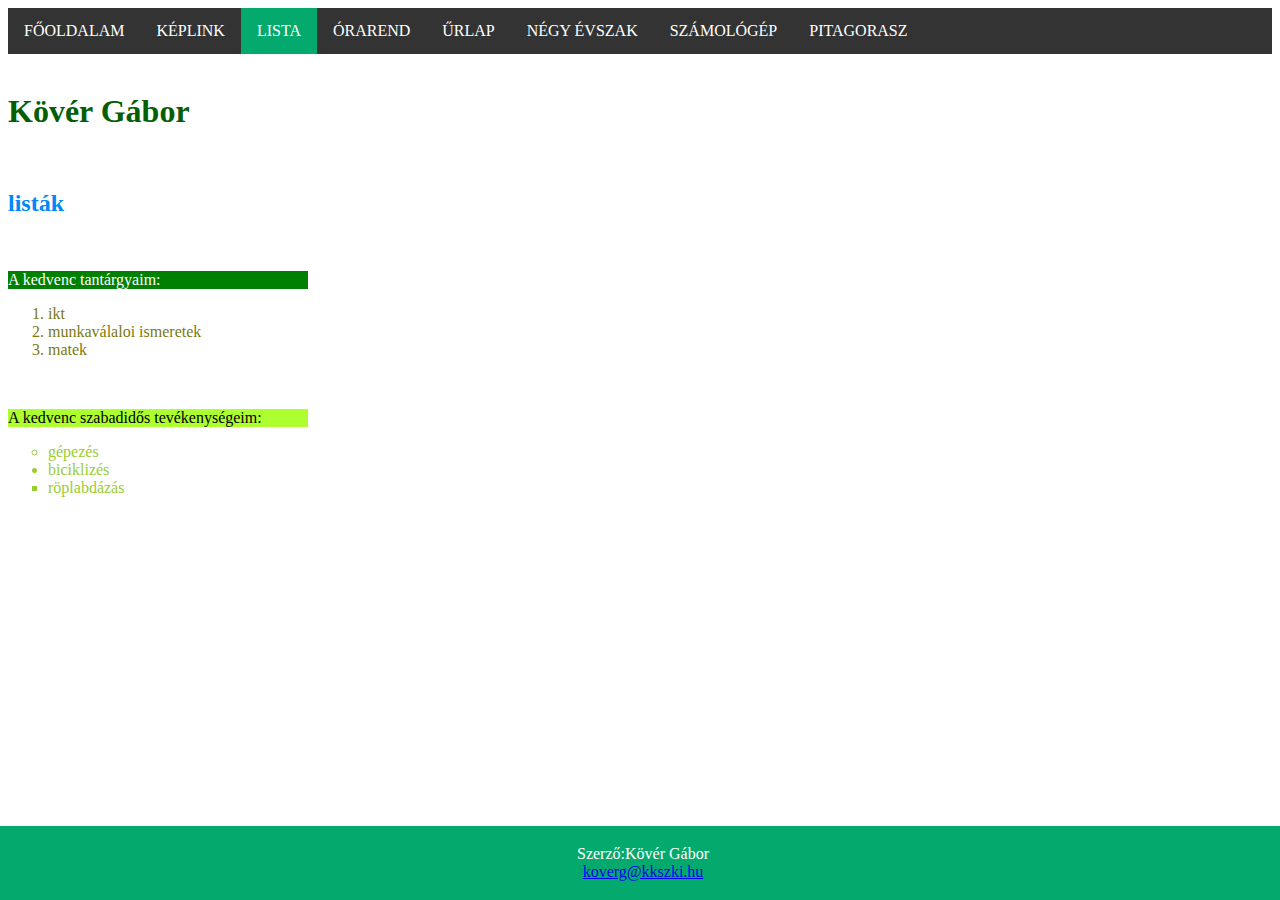
<file: lista.html>
<!DOCTYPE html>
<html lang="hu">
<head>
    <meta charset="UTF-8">
    <meta http-equiv="X-UA-Compatible" content="IE=edge">
    <title>listák</title>
    <link rel="stylesheet" href="style.css">
    <style>
        ul {
          list-style-type: none;
          margin: 0;
          padding: 0;
          overflow: hidden;
          background-color: #333;
        }
        
        li a{
          float: left;
        }
        
        li a {
          display: block;
          color: white;
          text-align: center;
          padding: 14px 16px;
          text-decoration: none;
        }
        
        li a:hover:not(.active) {
          background-color: #111;
        }
        
        .active {
          background-color: #04AA6D;
        }
        </style>
        <link rel="apple-touch-icon" sizes="180x180" href="apple-touch-icon.png">
        <link rel="icon" type="image.png" sizes="32x32" href="favicon-32x32.png">
        <link rel="icon" type="image.png" sizes="16x16" href="favicon-16x16.png">
        <link rel="manifest" href="site.webmanifest">
        <link rel="mask-icon" href="safari-pinned-tab.svg" color="#5bbad5">
        <meta name="msapplication-TileColor" content="#da532c">
        <meta name="theme-color" content="#ffffff">
</head>
<body>
  <ul>
    <li><a href="index.html">FŐOLDALAM</a></li>
    <li><a href="keplink.html">KÉPLINK</a></li>
    <li><a  class="active"lista.html>LISTA</a></li>
    <li><a href="tablazat.html">ÓRAREND</a></li>
    <li><a href="urlap.html">ŰRLAP</a></li>
    <li><a href="negyevszak.html">NÉGY ÉVSZAK</a></li>
    <li><a href="szamolo.html">SZÁMOLÓGÉP</a></li>
    <li><a href="pita.html">PITAGORASZ</a></li>
  </ul>
<br>
    <h1 style="color:rgb(4, 94, 4);">Kövér Gábor</h1>
    <br>
    <h2 style="color:rgb(2, 135, 243);">listák</h2>
    <br>
    <p style="background-color:green; color:white; width: 300px;">A kedvenc tantárgyaim:</p>
    <ol style="color:rgb(122, 122, 14);">
   <li type="1">ikt</li> 
   <li type="1">munkaválaloi ismeretek</li>
   <li type="1">matek</li>
    </ol>
   <br>
   <p style="background-color:greenyellow; color:black; width: 300px;">A kedvenc szabadidős tevékenységeim:</p>
   <ol style="color:yellowgreen;" >
<li type="circle">gépezés</li>
<li type="disc">biciklizés</li>
<li type="square">röplabdázás</li>
   </ol>
<br><footer>
<p>Szerző:Kövér Gábor<br>
  <a href="mailto:koverg@kkszki.hu">koverg@kkszki.hu</a></p>
</footer>
</body>
</html>
</file>
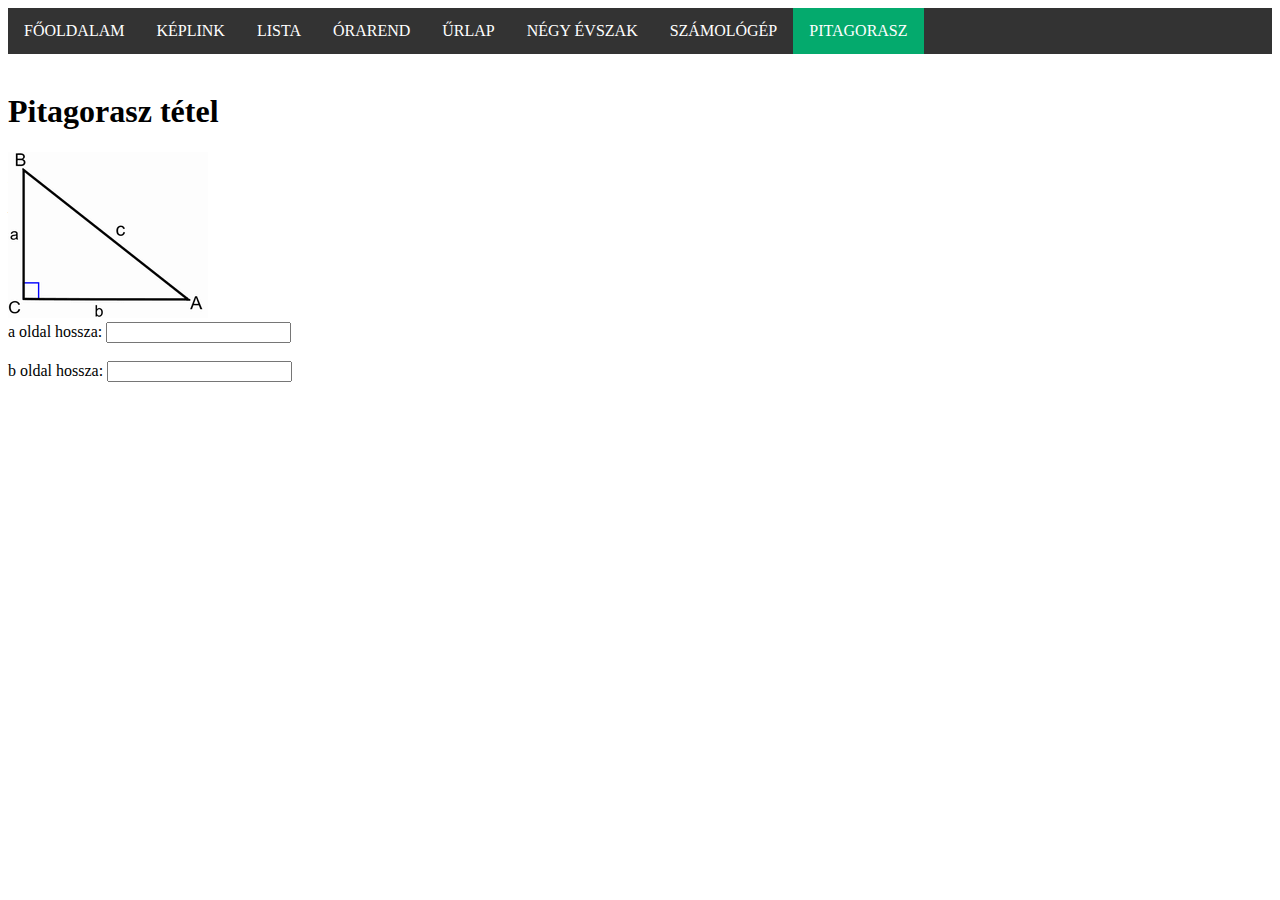
<file: pita.html>
<!DOCTYPE html>
<html>
<head>
    <meta charset="UTF-8">
    <title>Pitagorasz tétel</title>
    <link rel="stylesheet" href="style.css">
    <style>
        ul {
          list-style-type: none;
          margin: 0;
          padding: 0;
          overflow: hidden;
          background-color: #333;
        }
        
        li {
          float: left;
        }
        
        li a {
          display: block;
          color: white;
          text-align: center;
          padding: 14px 16px;
          text-decoration: none;
        }
        
        li a:hover:not(.active) {
          background-color: #111;
        }
        
        .active {
          background-color: #04AA6D;
        }
        </style>

<link rel="apple-touch-icon" sizes="180x180" href="apple-touch-icon.png">
<link rel="icon" type="image.png" sizes="32x32" href="favicon-32x32.png">
<link rel="icon" type="image.png" sizes="16x16" href="favicon-16x16.png">
<link rel="manifest" href="site.webmanifest">
<link rel="mask-icon" href="safari-pinned-tab.svg" color="#5bbad5">
<meta name="msapplication-TileColor" content="#da532c">
<meta name="theme-color" content="#ffffff">
</head>
<body>
    <ul>
        <li><a href="index.html">FŐOLDALAM</a></li>
        <li><a href="keplink.html">KÉPLINK</a></li>
        <li><a href="lista.html">LISTA</a></li>
        <li><a href="tablazat.html">ÓRAREND</a></li>
        <li><a href="urlap.html">ŰRLAP</a></li>
        <li><a href="negyevszak.html">NÉGY ÉVSZAK</a></li>
        <li><a href="szamolo.html">SZÁMOLÓGÉP</a></li>
        <li><a class="active"pita.html>PITAGORASZ</a></li>
      </ul>
    <br>
    <h1>Pitagorasz tétel</h1>
    <img src="letöltés.png" alt="">
    <br>

    <label for="a">a oldal hossza:</label>
    <input type="number" id="a" name="a" oninput="drawTriangle()"><br><br>
    
    <label for="b">b oldal hossza:</label>
    <input type="number" id="b" name="b" oninput="drawTriangle()"><br><br>
    
    <div id="triangle"></div>
    
    <br>
    <div id="result"></div>
    
    <script>

function drawTriangle() {
  let a = Number(document.getElementById("a").value);
  let b = Number(document.getElementById("b").value);
  let c = Math.sqrt(Math.pow(a, 2) + Math.pow(b, 2));
  
  let triangle = document.getElementById("triangle");
  triangle.innerHTML = '<div style="border-top: '+a+'px solid transparent; border-right: '+b+'px solid black; border-bottom: 0px solid transparent; border-left: 0px solid transparent; width: 0px; height: 0px;"></div>';
  
  let result = document.getElementById("result");
  result.innerHTML = "Az eredmény (c oldal hossza): " + c;
}

      </script>
</body>
</html>
</file>
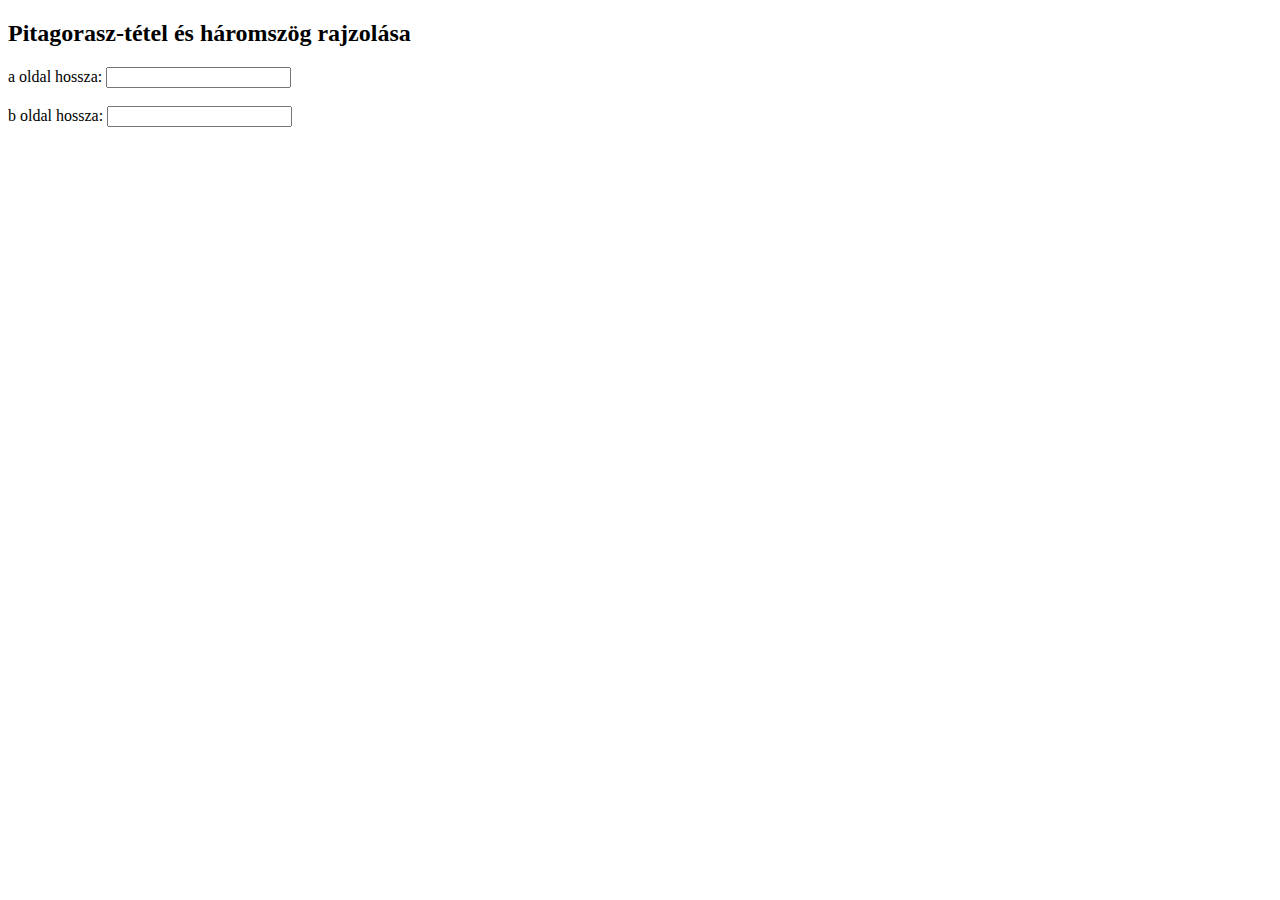
<file: pitarajz.html>
<!DOCTYPE html>
<html>
<head>
	<title>Pitagorasz-tétel és háromszög rajzolása</title>
	<meta charset="UTF-8">
	<meta name="viewport" content="width=device-width, initial-scale=1.0">
</head>
<body>

<h2>Pitagorasz-tétel és háromszög rajzolása</h2>

<label for="a">a oldal hossza:</label>
<input type="number" id="a" name="a" oninput="drawTriangle()"><br><br>

<label for="b">b oldal hossza:</label>
<input type="number" id="b" name="b" oninput="drawTriangle()"><br><br>

<div id="triangle"></div>

<br>
<div id="result"></div>

<script>

function drawTriangle() {
  let a = Number(document.getElementById("a").value);
  let b = Number(document.getElementById("b").value);
  let c = Math.sqrt(Math.pow(a, 2) + Math.pow(b, 2));
  
  let triangle = document.getElementById("triangle");
  triangle.innerHTML = '<div style="border-top: '+b+'px solid transparent; border-right: '+a+'px solid black; border-bottom: 0px solid transparent; border-left: 0px solid transparent; width: 0px; height: 0px;"></div>';
  
  let result = document.getElementById("result");
  result.innerHTML = "Az eredmény (c oldal hossza): " + c;
}

</script>

</body>
</html>
</file>
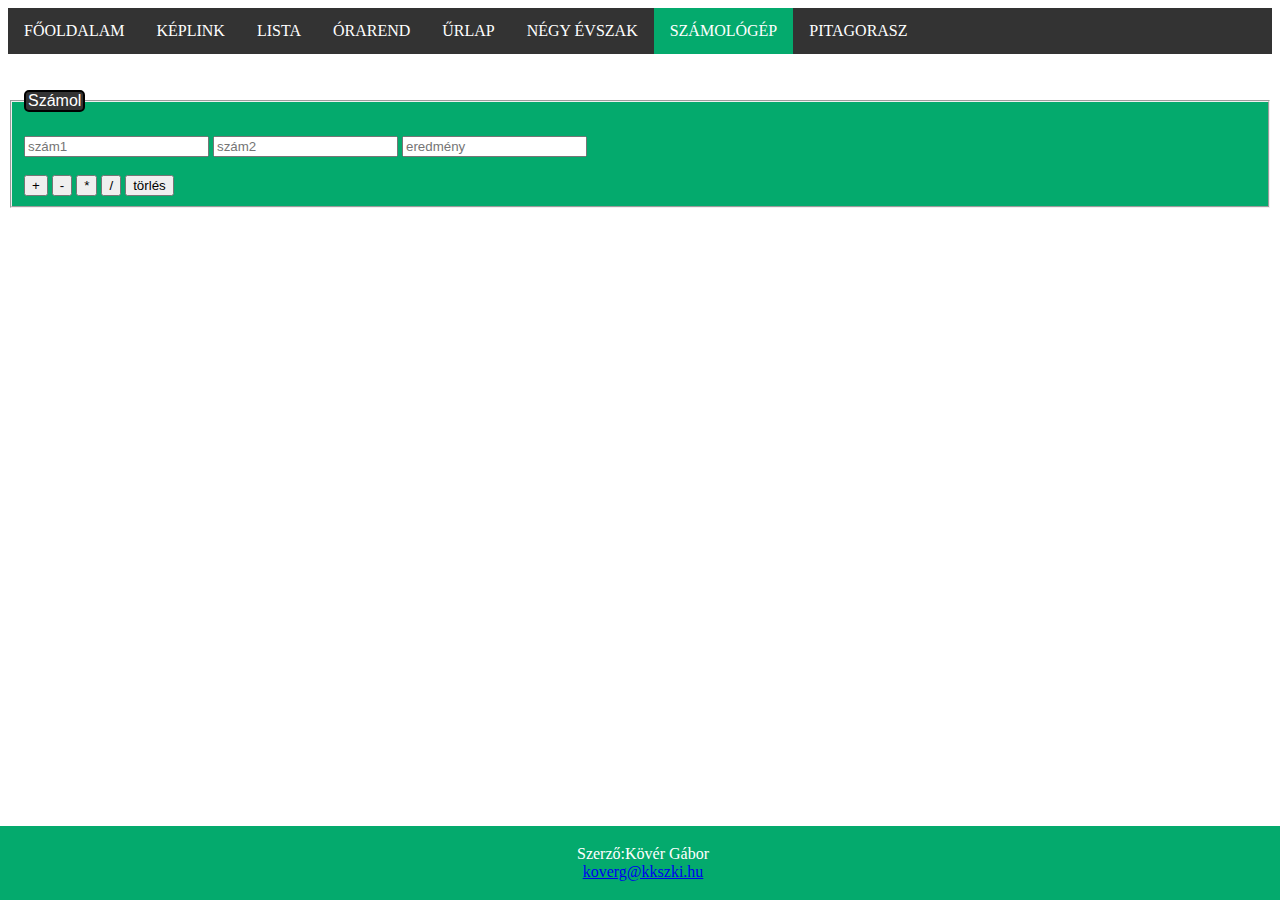
<file: szamolo.html>
<!DOCTYPE html>
<html lang="hu">
<head>
    <meta charset="UTF-8">
    <meta http-equiv="X-UA-Compatible" content="IE=edge">
    <meta name="viewport" content="width=device-width, initial-scale=1.0">
    <title>SZÁMOLÓ</title>
    <link rel="stylesheet" href="style.css">
    <style>
         fieldset{
            background-color: #04AA6D;
        }
        legend{
            color: rgb(255, 255, 255);
            background-color: #333;
            border: 2px solid black;
            font-family: Impact, Haettenschweiler, 'Arial Narrow Bold', sans-serif;
            border-radius: 5px;
        }
        table{border: 4px solid black;}
        tr,th{border: 1px dotted black;}
        td{border: 2px inset black;}
    </style>
    <style>
        ul {
          list-style-type: none;
          margin: 0;
          padding: 0;
          overflow: hidden;
          background-color: #333;
        }
        
        li {
          float: left;
        }
        
        li a {
          display: block;
          color: white;
          text-align: center;
          padding: 14px 16px;
          text-decoration: none;
        }
        
        li a:hover:not(.active) {
          background-color: #111;
        }
        
        .active {
          background-color: #04AA6D;
        }
        </style>
        <link rel="apple-touch-icon" sizes="180x180" href="apple-touch-icon.png">
        <link rel="icon" type="image.png" sizes="32x32" href="favicon-32x32.png">
        <link rel="icon" type="image.png" sizes="16x16" href="favicon-16x16.png">
        <link rel="manifest" href="site.webmanifest">
        <link rel="mask-icon" href="safari-pinned-tab.svg" color="#5bbad5">
        <meta name="msapplication-TileColor" content="#da532c">
        <meta name="theme-color" content="#ffffff">
</head>
<body>
  <ul>
    <li><a href="index.html">FŐOLDALAM</a></li>
    <li><a href="keplink.html">KÉPLINK</a></li>
    <li><a href="lista.html">LISTA</a></li>
    <li><a href="tablazat.html">ÓRAREND</a></li>
    <li><a href="urlap.html">ŰRLAP</a></li>
    <li><a href="negyevszak.html">NÉGY ÉVSZAK</a></li>
    <li><a class="active"szamolo.html>SZÁMOLÓGÉP</a></li>
    <li><a href="pita.html">PITAGORASZ</a></li>
  </ul>
  <br>
  <br>
  <form action="javascript:void(0)">
    <fieldset>
        <legend>Számol</legend>
        <br>
        <input type="number" name="sz" id="a" placeholder="szám1" requiredg>
        <input type="number" name="sz" id="b" placeholder="szám2" required>
        <input type="text" name="sz" id="c" placeholder="eredmény" readonly>
        <br><br>
        <input type="submit" value="+" onclick="ad()">
        <input type="submit" value="-" onclick="ki()">
        <input type="submit" value="*" onclick="szor()">
        <input type="submit" value="/" onclick="oszt()">
        <input type="reset" value="törlés">
    </fieldset>
</form>

<script>
    function ad() {
        c.value = Number(a.value) + Number(b.value)
    }

    function ki() {
        c.value = Number(a.value) - Number(b.value)
    }

    function szor() {
        c.value = Number(a.value) * Number(b.value)
    }

    function oszt() {
        c.value = Number(a.value) / Number(b.value)
    }
</script> 
<br>
<footer>
  <p>Szerző:Kövér Gábor<br>
  <a href="mailto:koverg@kkszki.hu">koverg@kkszki.hu</a></p>
</footer>
</body>
</html>
</file>
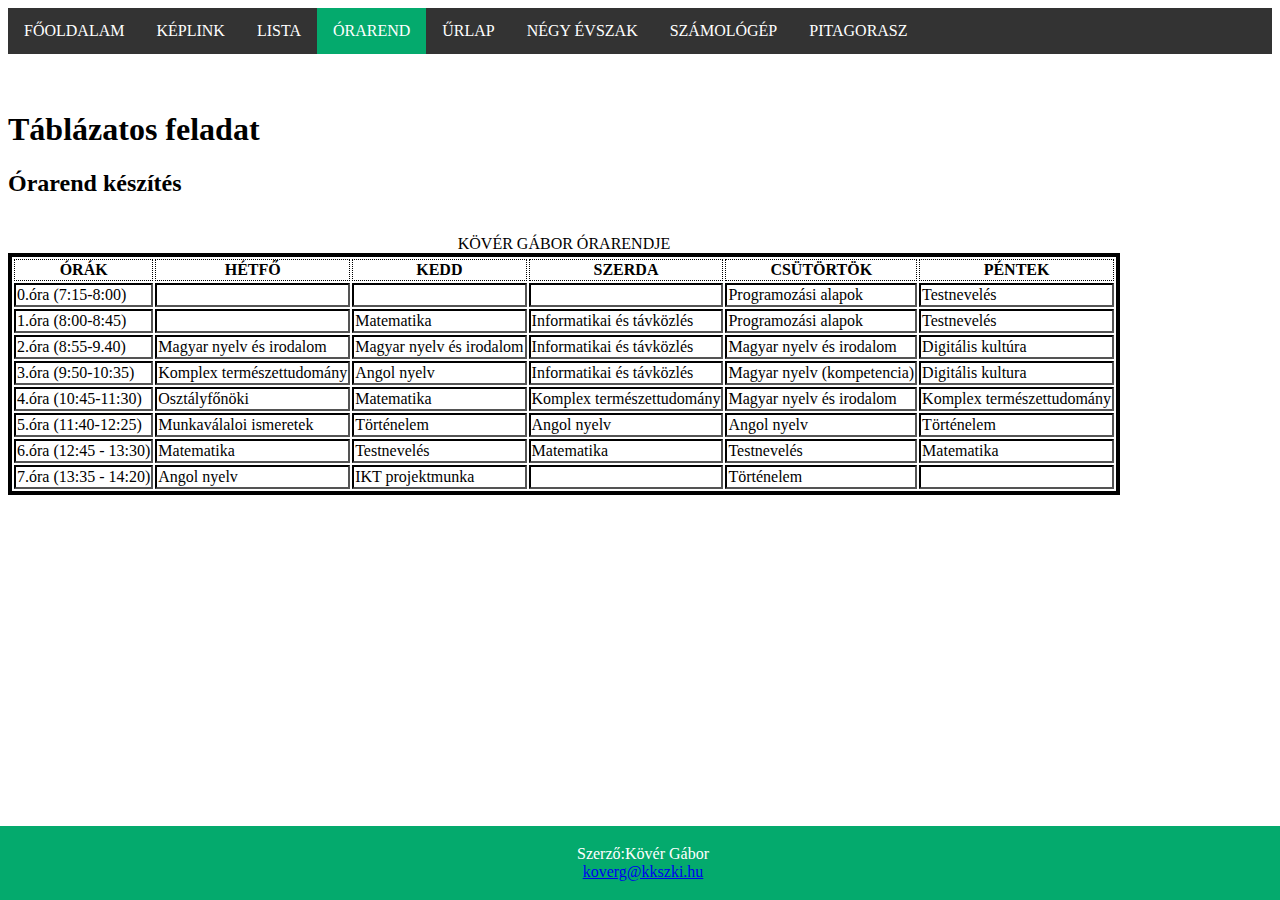
<file: tablazat.html>
<!DOCTYPE html>
<html lang="hu">
<head>
    <meta charset="UTF-8">
    <meta http-equiv="X-UA-Compatible" content="IE=edge">
    <meta name="viewport" content="width=device-width, initial-scale=1.0">
    <title>Táblázat</title>
    <link rel="stylesheet" href="style.css">
    <style>
        table{border: 4px solid black;}
        tr,th{border: 1px dotted black;}
        td{border: 2px inset black;}
    </style>
    <style>
        ul {
          list-style-type: none;
          margin: 0;
          padding: 0;
          overflow: hidden;
          background-color: #333;
        }
        
        li {
          float: left;
        }
        
        li a {
          display: block;
          color: white;
          text-align: center;
          padding: 14px 16px;
          text-decoration: none;
        }
        
        li a:hover:not(.active) {
          background-color: #111;
        }
        
        .active {
          background-color: #04AA6D;
        }
        </style>
        <link rel="apple-touch-icon" sizes="180x180" href="apple-touch-icon.png">
        <link rel="icon" type="image.png" sizes="32x32" href="favicon-32x32.png">
        <link rel="icon" type="image.png" sizes="16x16" href="favicon-16x16.png">
        <link rel="manifest" href="site.webmanifest">
        <link rel="mask-icon" href="safari-pinned-tab.svg" color="#5bbad5">
        <meta name="msapplication-TileColor" content="#da532c">
        <meta name="theme-color" content="#ffffff">
</head>
<body>
  <ul>
    <li><a href="index.html">FŐOLDALAM</a></li>
    <li><a href="keplink.html">KÉPLINK</a></li>
    <li><a href="lista.html">LISTA</a></li>
    <li><a class="active"tablazat.html>ÓRAREND</a></li>
    <li><a href="urlap.html">ŰRLAP</a></li>
    <li><a href="negyevszak.html">NÉGY ÉVSZAK</a></li>
    <li><a href="szamolo.html">SZÁMOLÓGÉP</a></li>
    <li><a href="pita.html">PITAGORASZ</a></li>
  </ul>
<br>
<br>
<h1>Táblázatos feladat</h1>
<h2>Órarend készítés</h2>
<br>
    <table>
        <caption>KÖVÉR GÁBOR ÓRARENDJE</caption>
        <tr>
            <th>ÓRÁK</th>
            <th>HÉTFŐ</th>
            <th>KEDD</th>
            <th>SZERDA</th>
            <th>CSÜTÖRTÖK</th>
            <th>PÉNTEK</th>
        </tr>
        <tr>
            <td>0.óra (7:15-8:00)</td>
            <td> </td>
            <td></td>
            <td></td>
            <td>Programozási alapok</td>
            <td>Testnevelés</td>
        </tr>
        <tr>
            <td>1.óra (8:00-8:45)</td>
            <td></td>
            <td>Matematika</td>
            <td>Informatikai és távközlés</td>
            <td>Programozási alapok</td>
            <td>Testnevelés</td>
        </tr>
        <tr>
            <td>2.óra (8:55-9.40)</td>
            <td>Magyar nyelv és irodalom</td>
            <td>Magyar nyelv és irodalom</td>
            <td>Informatikai és távközlés</td>
            <td>Magyar nyelv és irodalom</td> 
            <td>Digitális kultúra</td>
        </tr>
        <tr>
            <td>3.óra (9:50-10:35)</td>
            <td>Komplex természettudomány</td>
            <td>Angol nyelv</td>
            <td>Informatikai és távközlés</td>
            <td>Magyar nyelv (kompetencia)</td>
            <td>Digitális kultura</td>
        </tr>
        <tr>
            <td>4.óra (10:45-11:30)</td>
            <td>Osztályfőnöki</td>
            <td>Matematika</td>
            <td>Komplex természettudomány</td>
            <td>Magyar nyelv és irodalom</td>
            <td>Komplex természettudomány</td>
        </tr>
        <tr>
            <td>5.óra (11:40-12:25)</td>
            <td>Munkaválaloi ismeretek</td>
            <td>Történelem</td>
            <td>Angol nyelv</td>
            <td>Angol nyelv</td>
            <td>Történelem</td>
        </tr>
        <tr>
            <td>6.óra (12:45 - 13:30)</td>
            <td>Matematika</td>
            <td>Testnevelés</td>
            <td>Matematika</td>
            <td>Testnevelés</td>
            <td>Matematika</td>
        </tr>
        <tr>
            <td>7.óra (13:35 - 14:20)</td>
            <td>Angol nyelv</td>
            <td>IKT projektmunka</td>
            <td></td>
            <td>Történelem</td>
            <td></td>
        </tr>
        </table>
        <br>
        <footer>
          
 <p>Szerző:Kövér Gábor<br>
  <a href="mailto:koverg@kkszki.hu">koverg@kkszki.hu</a></p>
  </footer>
</body>

</html>
</file>
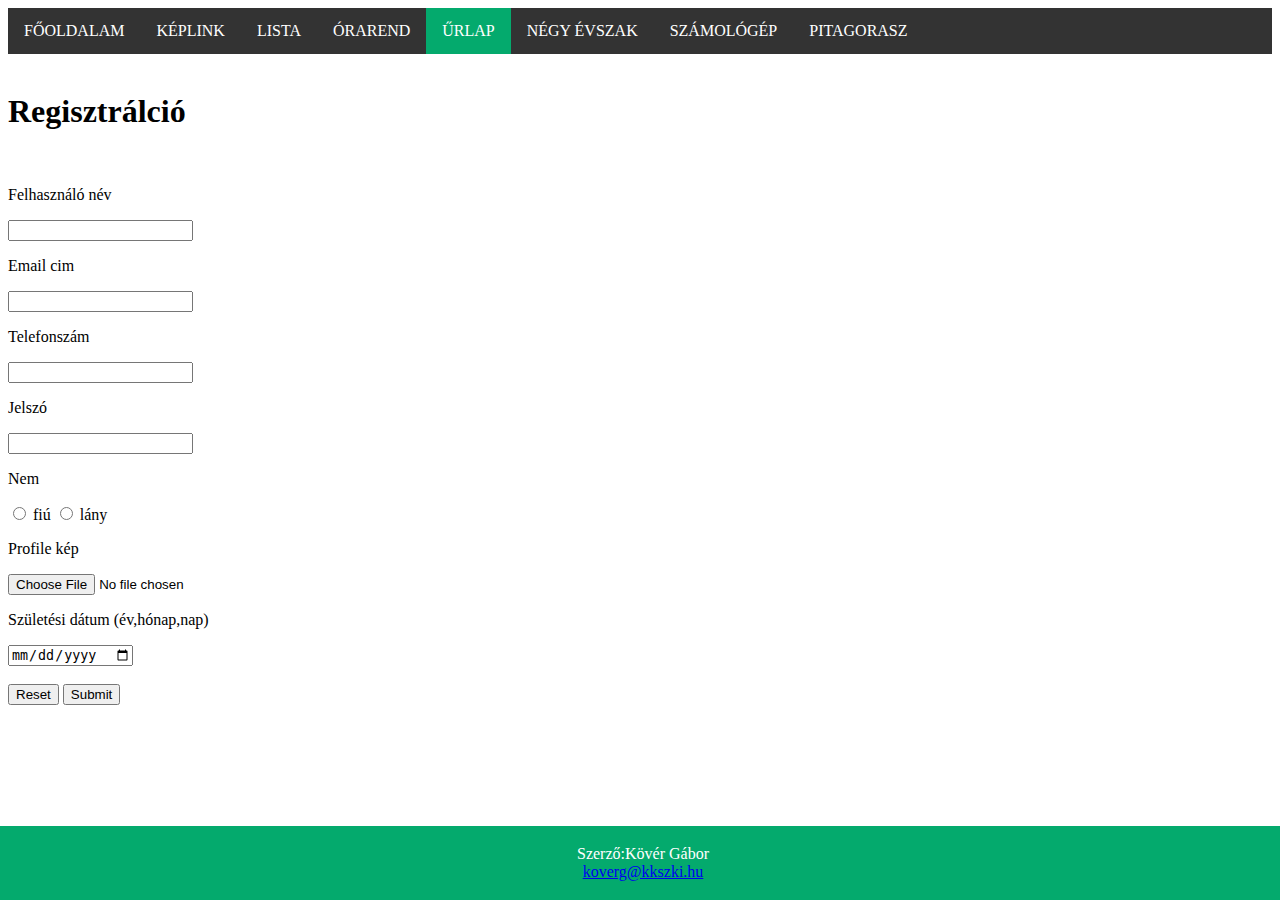
<file: urlap.html>
<!DOCTYPE html>
<html lang="hu">
<head>
    <meta charset="UTF-8">
    <meta name="viewport" content="width=device-width, initial-scale=1.0">
    <title>Űrlap</title>
    <link rel="stylesheet" href="style.css">
    <style>
        ul {
          list-style-type: none;
          margin: 0;
          padding: 0;
          overflow: hidden;
          background-color: #333;
        }
        
        li {
          float: left;
        }
        
        li a {
          display: block;
          color: white;
          text-align: center;
          padding: 14px 16px;
          text-decoration: none;
        }
        
        li a:hover:not(.active) {
          background-color: #111;
        }
        
        .active {
          background-color: #04AA6D;
        }
        </style>
                <link rel="apple-touch-icon" sizes="180x180" href="apple-touch-icon.png">
                <link rel="icon" type="image.png" sizes="32x32" href="favicon-32x32.png">
                <link rel="icon" type="image.png" sizes="16x16" href="favicon-16x16.png">
                <link rel="manifest" href="site.webmanifest">
                <link rel="mask-icon" href="safari-pinned-tab.svg" color="#5bbad5">
                <meta name="msapplication-TileColor" content="#da532c">
                <meta name="theme-color" content="#ffffff">
</head>
<body>
  <ul>
    <li><a href="index.html">FŐOLDALAM</a></li>
    <li><a href="keplink.html">KÉPLINK</a></li>
    <li><a href="lista.html">LISTA</a></li>
    <li><a href="tablazat.html">ÓRAREND</a></li>
    <li><a class="active"urlap.html>ŰRLAP</a></li>
    <li><a href="negyevszak.html">NÉGY ÉVSZAK</a></li>
    <li><a href="szamolo.html">SZÁMOLÓGÉP</a></li>
    <li><a href="pita.html">PITAGORASZ</a></li>
  </ul>
<br>
<h1>
Regisztrálció
</h1>
<br>
<form>
<p>Felhasználó név</p>
<input type="text">
<p>Email cim </p>
<input type="email">
<p>Telefonszám</p>
<input type='number'>
<p>Jelszó</p>
<input type="password">
<p>Nem</p>
<input type='radio' name='gender'> fiú
<input type='radio' name='gender'> lány
<p>Profile kép</p>
<input type='file'>
<p>Születési dátum (év,hónap,nap)</p>
<input type='date'>
</form>
<br>
<input type='reset'>
<input type='submit'>
<br>
<footer>
<p>Szerző:Kövér Gábor<br>
  <a href="mailto:koverg@kkszki.hu">koverg@kkszki.hu</a></p>
  </footer>
  </body>
</html>
</file>
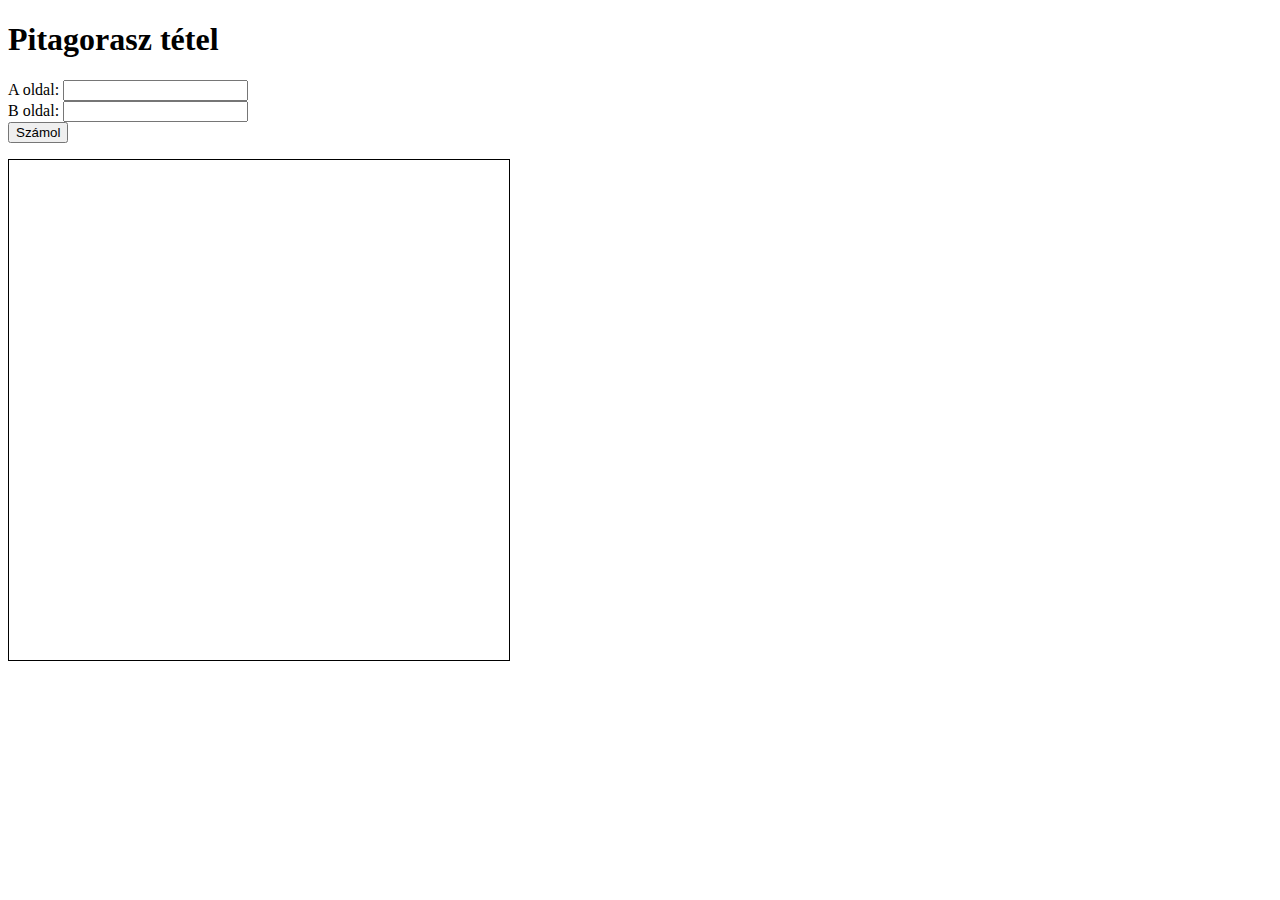
<file: haromszog rajzolo/pita.html>
<!DOCTYPE html>
<html>
<head>
    <link rel="stylesheet" href="pita.css">
	<title>Pitagorasz-tétel</title>
	<meta charset="UTF-8">
	<style>
		#canvas {
			width: 500px;
			height: 500px;
			border: 1px solid black;
		}
	</style>
</head>
<body>
    <h1>Pitagorasz tétel</h1>
	<label>A oldal: <input type="number" id="a"></label><br>
	<label>B oldal: <input type="number" id="b"></label><br>
	<button onclick="calculate()">Számol</button>
	<p id="result"></p>
	<canvas id="canvas"></canvas>
	<script src="script.js"></script>
</body>
</html>
</file>
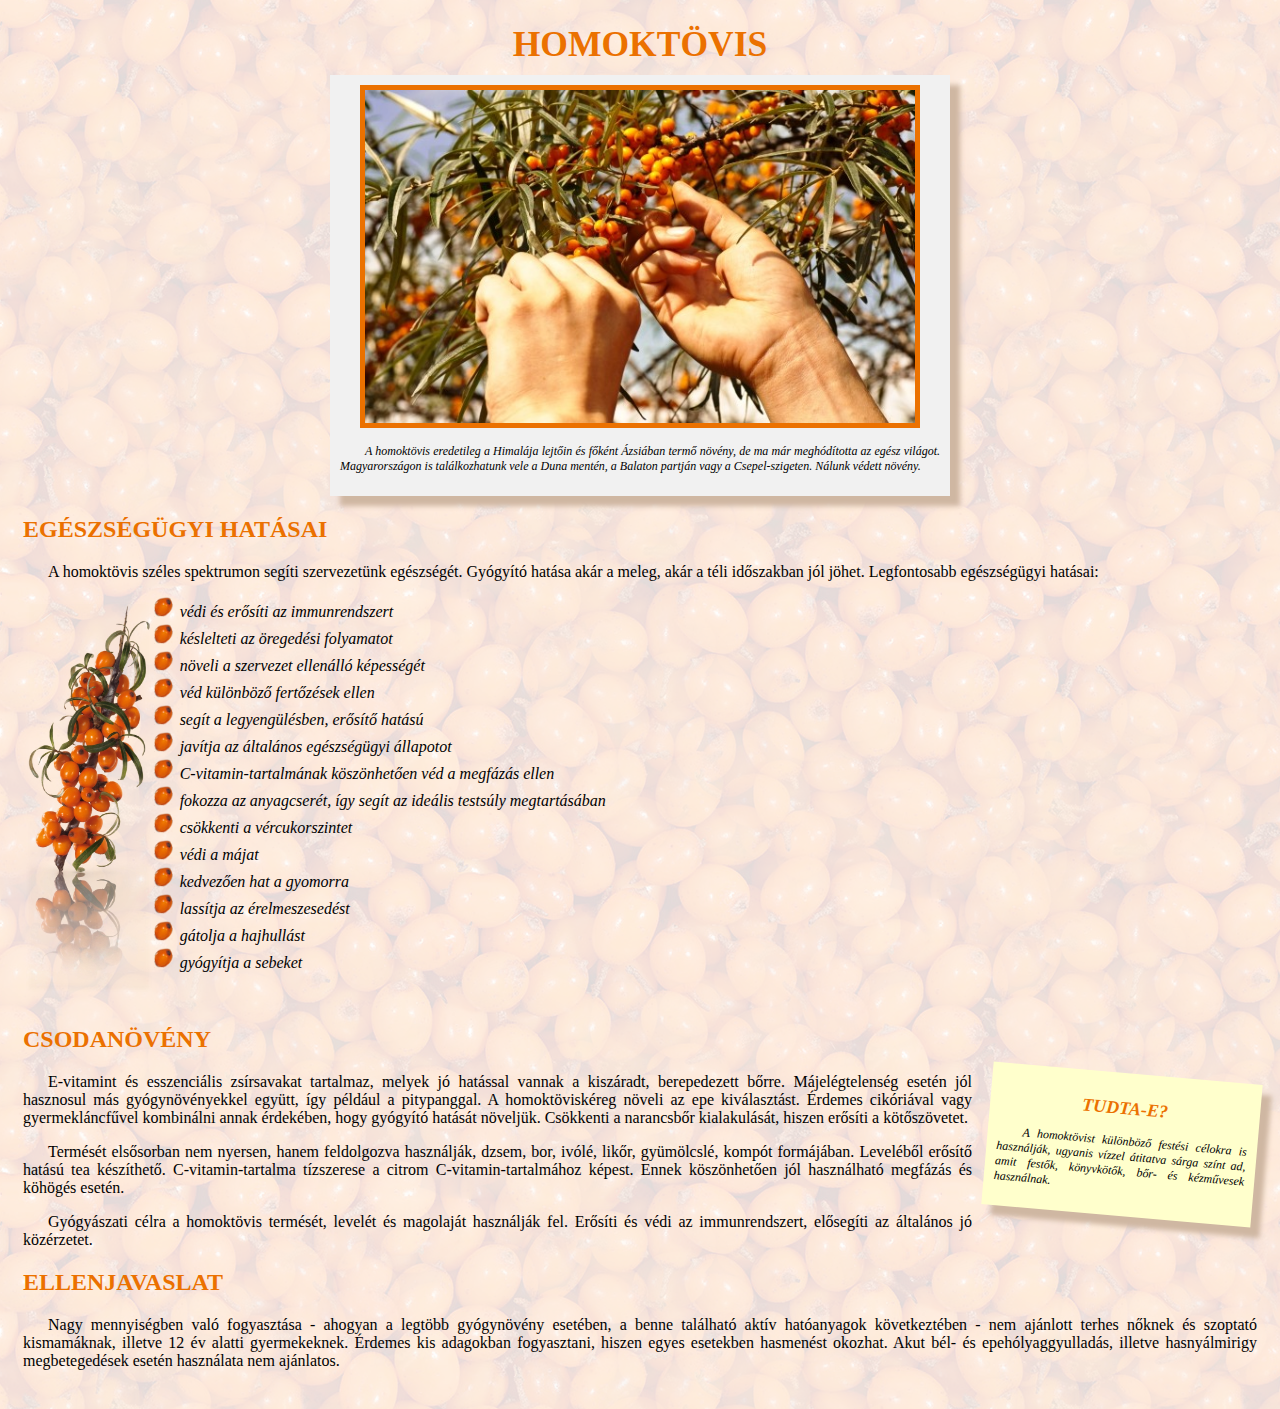
<file: Homoktövis/homoktovis.html>
<!DOCTYPE html>
<html lang="hu">
<head>
    <meta charset="UTF-8">
    <meta http-equiv="X-UA-Compatible" content="IE=edge">
    <meta name="viewport" content="width=device-width, initial-scale=1.0">
    <title>Homoktövis</title>
    <link rel="stylesheet" href="css/htovis.css">
</head>
<body>
    <h1>Homoktövis</h1>
    <div class="keret" id="bevezeto">
        <img src="img/bokor.jpg" alt="Szüret" id="bokor"title="Szüret">
<p>A homoktövis eredetileg a Himalája lejtőin és főként Ázsiában termő növény, de ma már meghódította az egész világot. Magyarországon is találkozhatunk vele a Duna mentén, a Balaton partján vagy a Csepel-szigeten. Nálunk védett növény.</p>
</div>
<h2>Egészségügyi hatásai</h2>
<p>A homoktövis széles spektrumon segíti szervezetünk egészségét. Gyógyító hatása akár a meleg, akár a téli időszakban jól jöhet. Legfontosabb egészségügyi hatásai:</p>
<img src="img/termes.png" alt="termés" title="termés" id="termes">
<ul>
<li>védi és erősíti az immunrendszert</li>
<li>késlelteti az öregedési folyamatot</li>
<li>növeli a szervezet ellenálló képességét</li>
<li>véd különböző fertőzések ellen</li>
<li>segít a legyengülésben, erősítő hatású</li>
<li>javítja az általános egészségügyi állapotot</li>
<li>C-vitamin-tartalmának köszönhetően véd a megfázás ellen</li>
<li>fokozza az anyagcserét, így segít az ideális testsúly megtartásában</li>
<li>csökkenti a vércukorszintet</li>
<li>védi a májat</li>
<li>kedvezően hat a gyomorra</li>
<li>lassítja az érelmeszesedést</li>
<li>gátolja a hajhullást</li>
<li>gyógyítja a sebeket</li>
</ul>
<br class="bloktores">
<h2>Csodanövény</h2>
<div class="keret" id="erdekesseg">
<h2>Tudta-e?</h2>
<p>A homoktövist különböző festési célokra is használják, ugyanis vízzel átitatva sárga színt ad, amit festők, könyvkötők, bőr- és kézművesek használnak.</p>
</div>
<p>E-vitamint és esszenciális zsírsavakat tartalmaz, melyek jó hatással vannak a kiszáradt, berepedezett bőrre. Májelégtelenség esetén jól hasznosul más gyógynövényekkel együtt, így például a pitypanggal. A homoktöviskéreg növeli az epe kiválasztást. Érdemes cikóriával vagy gyermekláncfűvel kombinálni annak érdekében, hogy gyógyító hatását növeljük. Csökkenti a narancsbőr kialakulását, hiszen erősíti a kötőszövetet.</p>
<p>Termését elsősorban nem nyersen, hanem feldolgozva használják, dzsem, bor, ivólé, likőr, gyümölcslé, kompót formájában. Leveléből erősítő hatású tea készíthető. C-vitamin-tartalma tízszerese a citrom C-vitamin-tartalmához képest. Ennek köszönhetően jól használható megfázás és köhögés esetén.</p>
<p>Gyógyászati célra a homoktövis termését, levelét és magolaját használják fel. Erősíti és védi az immunrendszert, elősegíti az általános jó közérzetet.</p>
<h2>Ellenjavaslat</h2>
<p>Nagy mennyiségben való fogyasztása - ahogyan a legtöbb gyógynövény esetében, a benne található aktív hatóanyagok következtében - nem ajánlott terhes nőknek és szoptató kismamáknak, illetve 12 év alatti gyermekeknek. Érdemes kis adagokban fogyasztani, hiszen egyes esetekben hasmenést okozhat. Akut bél- és epehólyaggyulladás, illetve hasnyálmirigy megbetegedések esetén használata nem ajánlatos.</p>
</body>
</html>
</file>
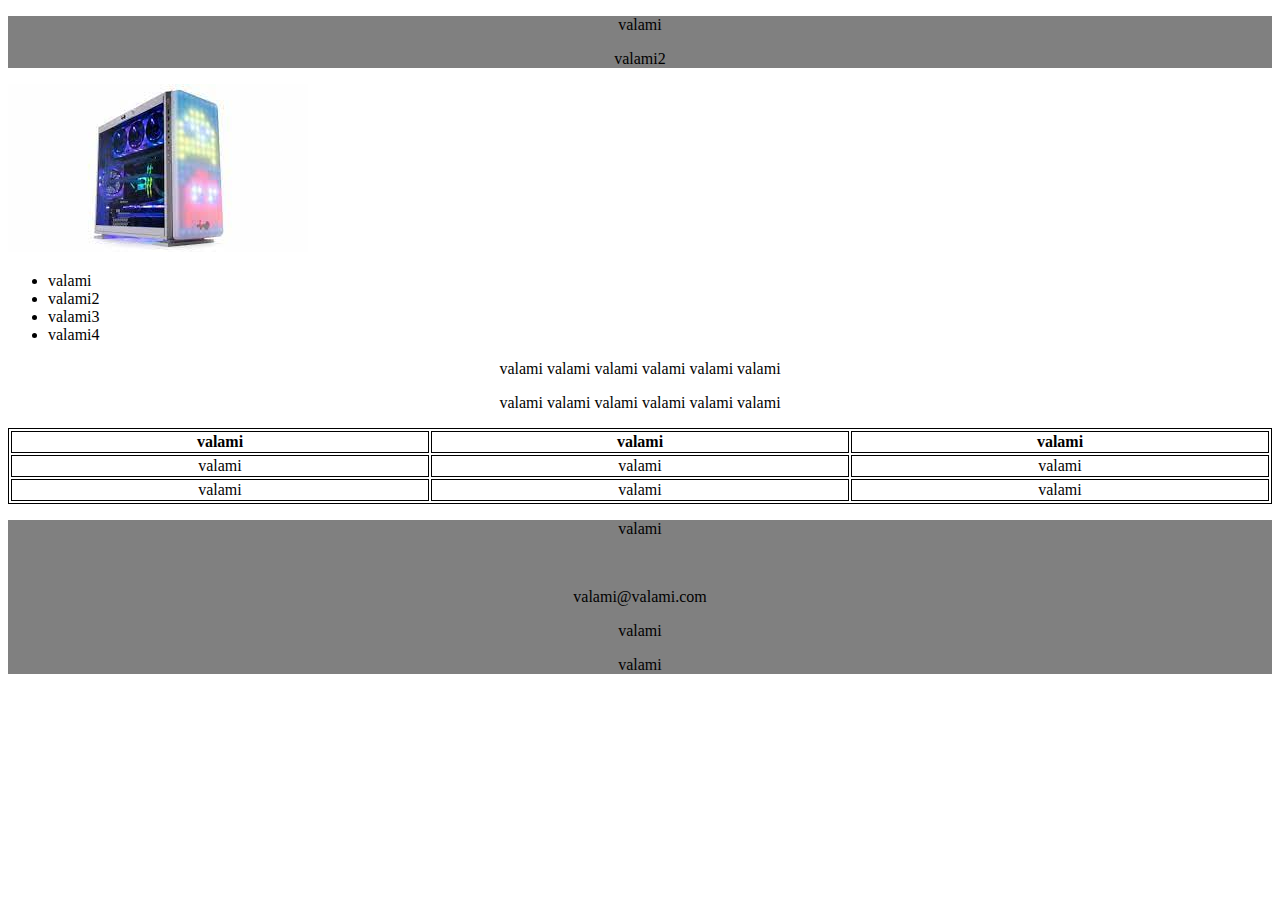
<file: KoverG/kovergabor.html>
<!DOCTYPE html>
<html lang="en">

<head>
    <meta charset="UTF-8">
    <meta http-equiv="X-UA-Compatible" content="IE=edge">
    <meta name="viewport" content="width=device-width, initial-scale=1.0">
    <link href="https://cdn.jsdelivr.net/npm/bootstrap@5.0.2/dist/css/bootstrap.min.css" rel="stylesheet"
        integrity="sha384-EVSTQN3/azprG1Anm3QDgpJLIm9Nao0Yz1ztcQTwFspd3yD65VohhpuuCOmLASjC" crossorigin="anonymous">
    <script src="https://cdn.jsdelivr.net/npm/bootstrap@5.0.2/dist/js/bootstrap.bundle.min.js"
        integrity="sha384-MrcW6ZMFYlzcLA8Nl+NtUVF0sA7MsXsP1UyJoMp4YLEuNSfAP+JcXn/tWtIaxVXM"
        crossorigin="anonymous"></script>
    <link rel="stylesheet" href="kovergabor.css">
    <title>Document</title>
</head>

<body>
    <header>
        <p>valami</p>
        <p>valami2</p>
    </header>
    <div class="container">
        <div class="row">
            <div class="col-8">
                <img src="gephaz.png" alt="gephaz">
            </div>
            <div class="col-4">
                <ul>
                    <li>valami</li>
                    <li>valami2</li>
                    <li>valami3</li>
                    <li>valami4</li>
                </ul>
            </div>
        </div>
        <div class="row">
            <div class="col-4">
                <p>valami valami valami valami valami valami</p>
                <p>valami valami valami valami valami valami</p>
            </div>
            <div class="col-8">
                <table style="width:100%">
                    <tr>
                      <th>valami</th>
                      <th>valami</th>
                      <th>valami</th>
                    </tr>
                    <tr>
                      <td>valami</td>
                      <td>valami</td>
                      <td>valami</td>
                    </tr>
                    <tr>
                      <td>valami</td>
                      <td>valami</td>
                      <td>valami</td>
                    </tr>
                  </table>
            </div>
        </div>
    </div>


    <footer>
        <p>valami</p>
        <br>
        <p>valami@valami.com</p>
        <p>valami</p>
        <p>valami</p>
    </footer>
</body>

</html>
</file>
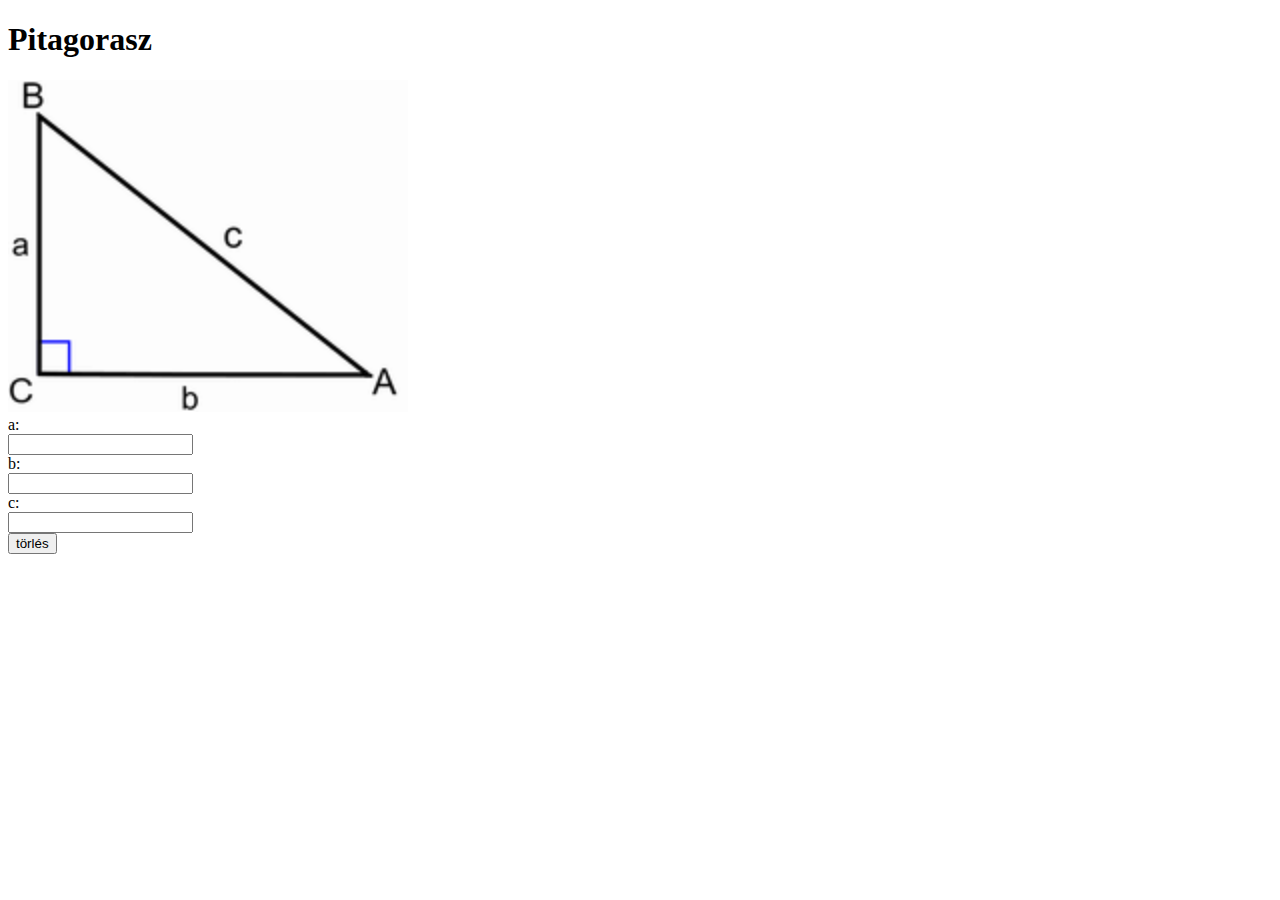
<file: pitagorasz/pitagorasz.html>
<!DOCTYPE html>
<html lang="hu">
<head>
    <meta charset="UTF-8">
    <meta http-equiv="X-UA-Compatible" content="IE=edge">
    <meta name="viewport" content="width=device-width, initial-scale=1.0">
    <title>Document</title>

</head>
<body>
    <h1 >Pitagorasz</h1>
    <img src="letöltés.png" alt="" width="400">
    <form action="">
        <label for="fname">a:</label><br>
        <input type="text" id="a" oninput="szamol()"><br>
        <label for="lname">b:</label><br>
        <input type="text" id="b" oninput="szamol()"><br>
        <label for="fname">c:</label><br>
        <input type="text" id="c" oninput="szamol()"><br>
        <input type="button" value="törlés">

    </form>
    <script>
        function szamol(){
        if(a.value != 0 && b.value !=0){
            c.value = mazh.sqrt((a.value*a.value) + (b.value*b.value);
        }
    }


        
    </script>
</body>
</html>
</file>
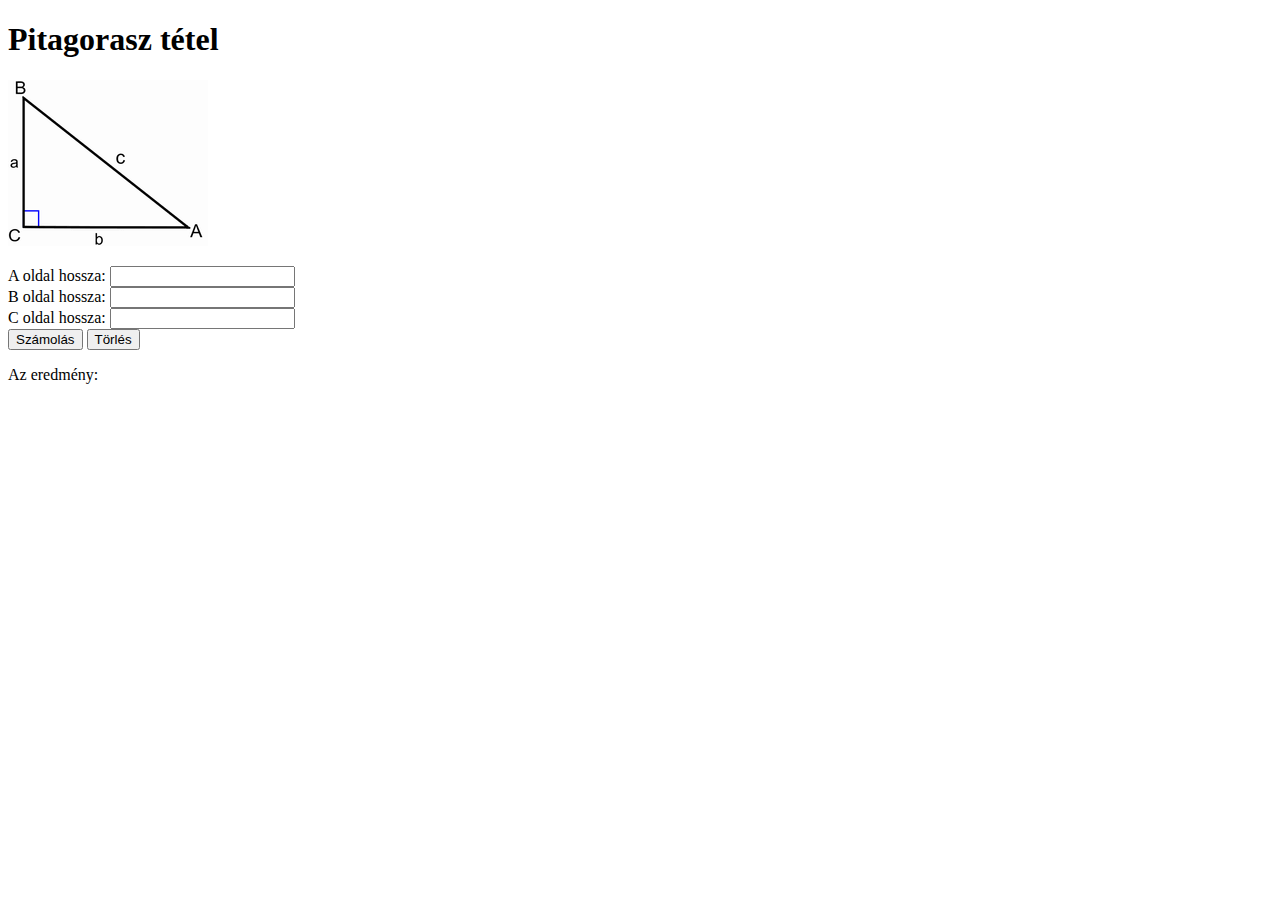
<file: pitagorasz/tesztpita.html>
<!DOCTYPE html>
<html>
<head>
    <meta charset="UTF-8">
    <title>Pitagorasz tétel</title>
</head>
<body>
    <h1>Pitagorasz tétel</h1>
    <img src="letöltés.png" alt="">
    <form>
        <p>
            A oldal hossza: <input type="number" id="a">
            <br>
            B oldal hossza: <input type="number" id="b">
            <br>
            C oldal hossza: <input type="number" id="c">
            <br>
            <button type="button" onclick="calculate()">Számolás</button>
            <button type="reset">Törlés</button>
        </p>
        <p>
            Az eredmény: <span id="result"></span>
        </p>
    </form>

    <script>
        function calculate() {
            // Az A, B és C oldal hossza
            var a = parseFloat(document.getElementById("a").value);
            var b = parseFloat(document.getElementById("b").value);
            var c = parseFloat(document.getElementById("c").value);

            // Ellenőrizzük, hogy legalább két oldal hosszát ismertük meg
            if (isNaN(a) || isNaN(b)) {
                if (isNaN(b) || isNaN(c)) {
                    if (isNaN(a) || isNaN(c)) {
                        document.getElementById("result").innerHTML = "Kérem adjon meg legalább két oldalt!";
                        return;
                    } else {
                        a = parseFloat(document.getElementById("a").value);
                        c = parseFloat(document.getElementById("c").value);
                        b = Math.sqrt(c*c - a*a);
                    }
                } else {
                    b = parseFloat(document.getElementById("b").value);
                    c = parseFloat(document.getElementById("c").value);
                    a = Math.sqrt(c*c - b*b);
                }
            } else {
                c = Math.sqrt(a*a + b*b);
            }

            // Kiírjuk az eredményt
            document.getElementById("result").innerHTML = "C oldal hossza: " + c.toFixed(2) + ", A oldal hossza: " + a.toFixed(2) + ", B oldal hossza: " + b.toFixed(2);
        }
    </script>
</body>
</html>
</file>
<file: style.css>
.myDiv {
    border: 5px outset red;
    text-align: center;
    width: 200px;
    color: red;
    background-color: lightblue;
    margin:  20px;
    float: left;
}
footer {
    text-align: center;
    padding: 3px;
    background-color: #04AA6D;
    color: white;
    position: fixed ;
    left: 0;
    bottom: 0;
    width: 100%;
  }
</file>
<file: haromszog rajzolo/pita.css>
#canvas {
    width: 500px;
    height: 500px;
    border: 1px solid black;
}
</file>
<file: Homoktövis/css/htovis.css>
body{
  padding: 15px;
  background-image: url("hatter.png");
}

h1{
  text-align:center;
  font-size: 222%;
  margin: 0px 0px 10px;
  text-transform: uppercase;
  color: #eb7100;
}
h2{ 
  text-transform: uppercase;
  color:#eb7100;
}

p{
  text-align:justify;
}

p:first-letter{
  margin-left: 25px;
}

.f{
  font-weight:bold;
}

.keret{
  margin: 10px auto;
  text-align: center;
  padding: 10px;
  font-style: italic;
  font-size: 75%;
  background-color: #f1f1f1;
  box-shadow: 10px 10px 5px #cfb7a2;
}

#erdekesseg{
  width:250px;
  float:right;
  margin: 0px 0px 20px 15px;
  background-color: #ffffcc;
  -ms-transform: rotate(5deg);
  -webkit-transform: rotate(5deg);
  transform: rotate(5deg)
}

#bokor{
  width: 550px;
  border: 5px solid #eb7100;
}

#termes{
  float:left;
  height:400px;
  margin-right: 25px;
}

li{
  margin: 3px 0px;
  font-style: italic;
  list-style-image: url(bogyo.png);
}

.blokktores{
  clear: both;
}
#bevezeto{ width: 600px;


}
</file>
<file: KoverG/kovergabor.css>
p{
    text-align: center;
}
footer{
    background-color: gray;
    

}
header{
    background-color: gray;
}
table, th, td {
    border:1px solid black;
    text-align: center;
  }
</file>
